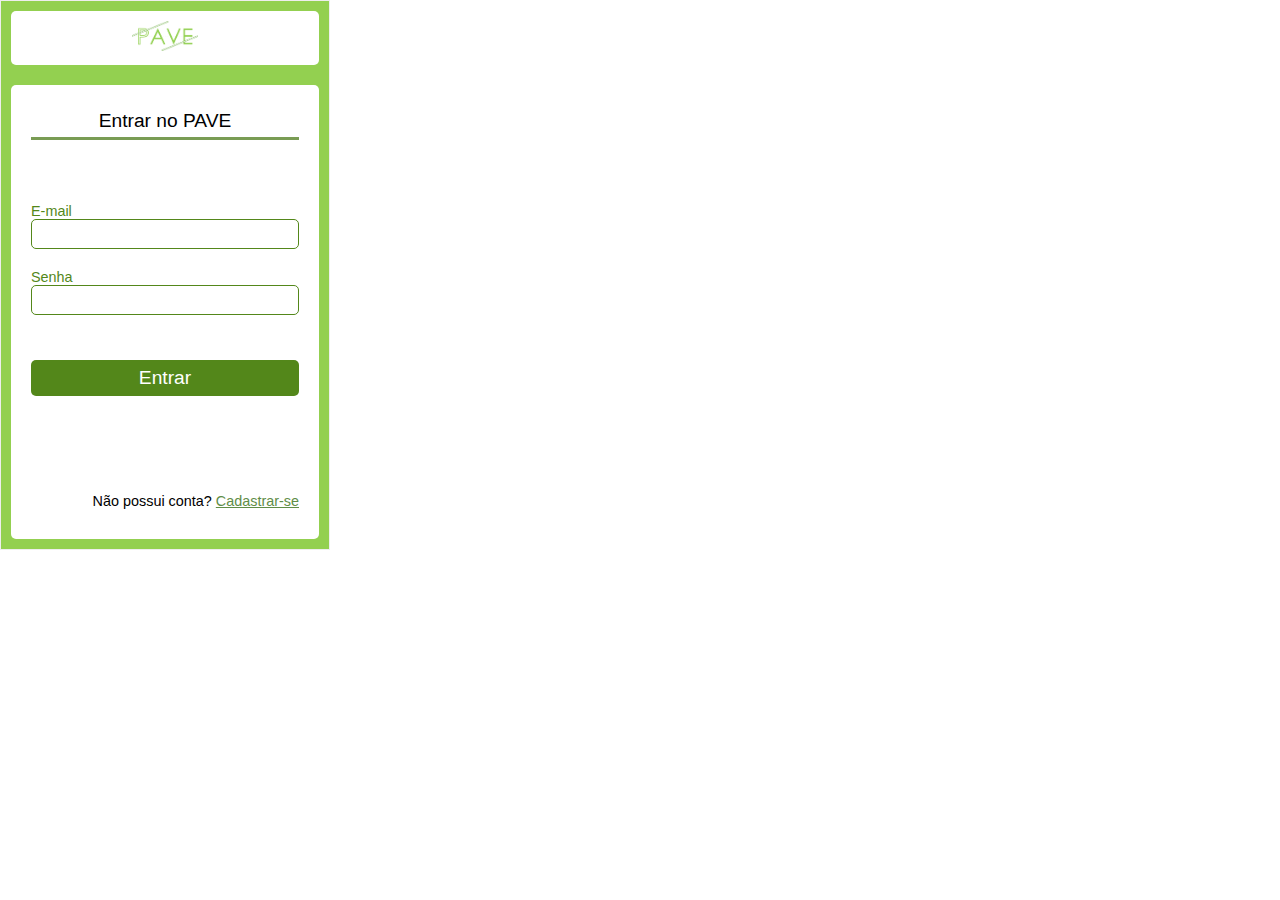
<file: index.html>
<!DOCTYPE html>
<html lang="pt-br">
<head>
	<meta name="viewport" content="width=device-width, initial-scale=1">
	<meta charset="utf-8"/>
	<title>PAVE - Entrar</title>
	<link rel="stylesheet" type="text/css" href="./assets/css/general.css"/>
</head>
<body>
		<header id="header-login">
			<div id="logo-container">
				<img id="logo" src="./assets/img/logo.png" alt="Logotipo PAVE"/>
			</div>
		</header>
		<main id="main">
			<div id="login-container">
				<h1 id="title">Entrar no PAVE</h1>
				<form id="login-form" method="POST" action="./home.html">
					<div class="field-container">
						<label  for="email">E-mail</label>
						<input class="input-login" type="email" name="email" id="email"/>
					</div>
					
					<div class="field-container">
						<label for="password">Senha</label>
						<input class="input-login" type="password" name="password" id="password"/>
					</div>
					
					<div class="field-container">
						<input class="pave-button-dark" type="submit" name="submit" id="submit" value="Entrar"/>
					</div>
				</form>
				<p class="signup-text">Não possui conta? <a href="./cadastro.html">Cadastrar-se</a></p>
			</div>
		</main>
</body>
</html>
</file>
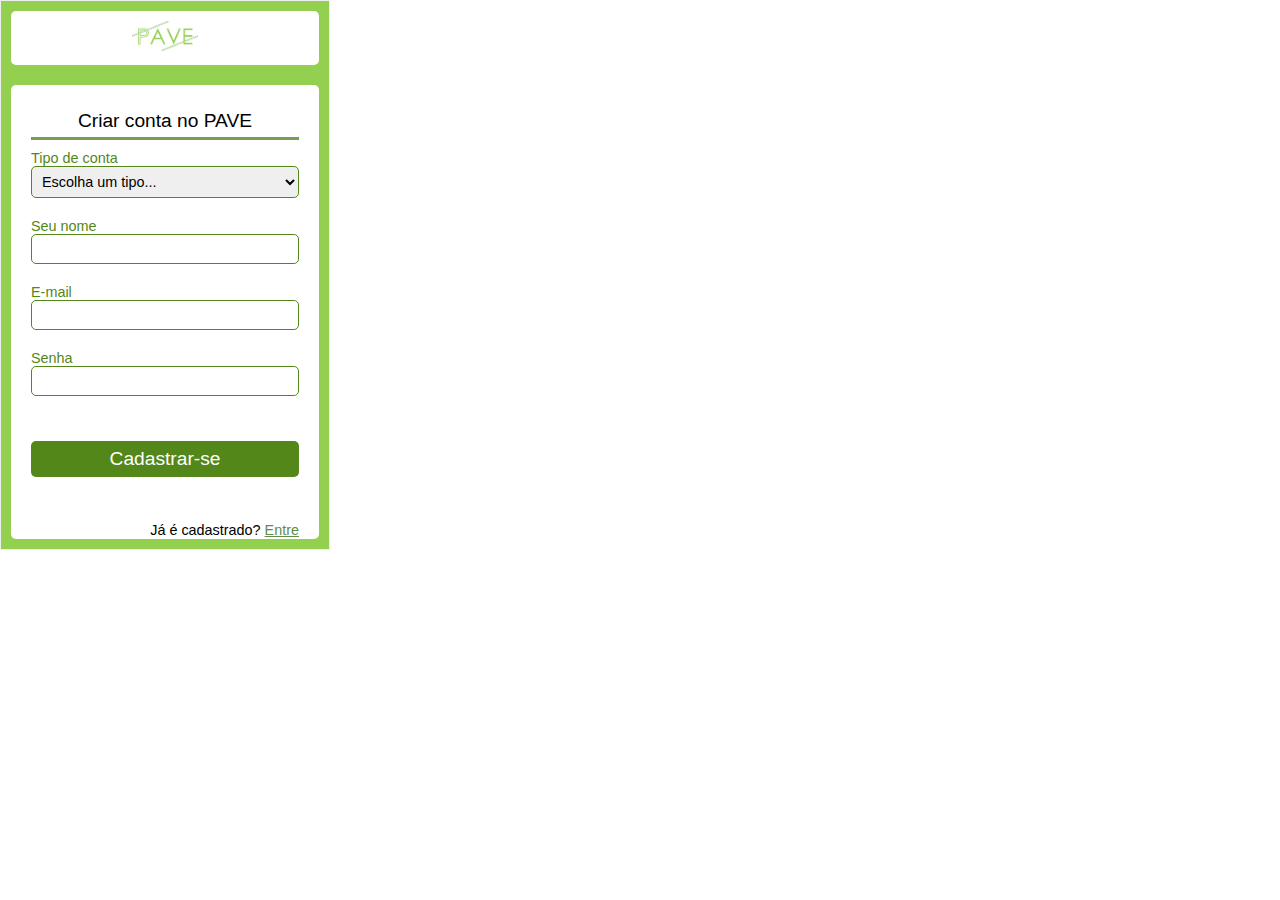
<file: cadastro.html>
<!DOCTYPE html>
<html lang="pt-br">
<head>
    <meta charset="utf-8"/>
	<title>PAVE - Cadastrar-se</title>
	<meta name="viewport" content="width=device-width, initial-scale=1">
	<link rel="stylesheet" type="text/css" href="./assets/css/general.css"/>
</head>
<body>
    <header id="header-signup">
        <div id="logo-container">
            <a href="./index.html">
                <img id="logo" src="./assets/img/logo.png" alt="Logotipo PAVE"/>
            </a>
        </div>
    </header>
    <main id="main-signup">
        <div id="signup-container">
            <h1 id="title">Criar conta no PAVE</h1>
            <form id="signup-form" method="POST" action="./index.html">
            <div class="field-container">
                <label  for="user-type">Tipo de conta</label>
                <select class="input-signup" name="user-type" id="user-type" onchange="alterarFormulario()">
                    <option value="parent">Pai</option>
                    <option value="student">Aluno</option>
                    <option value="school">Escola</option>
                    <option disabled="disabled" selected="selected" value="">Escolha um tipo...</option>
                </select>
            </div>
            
            <div class="field-container">
                <label  for="name">Seu nome</label>
                <input class="input-signup" type="text" name="name" id="name"/>
            </div>
            
            <div class="field-container">
                <label  for="email">E-mail</label>
                <input class="input-signup" type="email" name="email" id="email"/>
            </div>

            <div class="field-container">
                <label for="password">Senha</label>
                <input class="input-signup" type="password" name="password" id="password"/>
            </div>
                
            <div id="school-data">
                <h2 id="school-data-title">Dados da escola</h2>

                <div class="field-container">
                    <label for="cnpj">CNPJ</label>
                    <input class="input-signup" type="text" name="cnpj" id="cnpj"/>
                </div>
                
                <div class="field-container">
                    <label for="nome-representante">Nome do representante</label>
                    <input class="input-signup" type="text" name="nome-representante" id="nome-representante"/>
                </div>
                
                <div class="field-container">
                    <label for="cpf">CPF do representante</label>
                    <input class="input-signup" type="text" name="cpf" id="cpf"/>
                </div>
                
                <div class="field-container">
                    <label for="cep">CEP da escola</label>
                    <input class="input-signup" type="text" name="cep" id="cep"/>
                </div>
                
                <div class="field-container">
                    <label for="logradouro">Logradouro da Escola</label>
                    <input disabled="disabled" class="input-signup" type="text" name="logradouro" id="logradouro"/>
                </div>

                <div class="field-container">
                    <label for="bairro">Bairro da Escola</label>
                    <input disabled="disabled" class="input-signup" type="text" name="bairro" id="bairro"/>
                </div>
                    
                <div class="field-container">
                    <label for="cidade">Cidade da Escola</label>
                    <input disabled="disabled" class="input-signup" type="text" name="cidade" id="cidade"/>
                </div>
                
                <div class="field-container">
                    <label for="numero">Nº da Escola</label>
                    <input class="input-signup" type="text" name="numero" id="numero"/>
                </div>
                
                <div class="field-container">
                    <label for="info-contato">Informações de contato da escola</label>
                    <textarea class="input-signup" rows="3" name="info-contato" id="info-contato"></textarea>
                </div>
                
                <div class="field-container">
                    <label for="sobre">Sobre a escola</label>
                    <textarea class="input-signup" rows="3" name="sobre" id="sobre"></textarea>
                </div>
            </div>
            
            <div class="field-container">
                <input class="pave-button-dark" type="submit" name="submit" id="submit" value="Cadastrar-se"/>
            </div>
                
			</form>
			<p class="login-text">Já é cadastrado? <a href="./index.html">Entre</a></p>
        </div>
    </main>
        

    <script>
        function load() {
            document.querySelector('#user-type').value = "";
        };
        load(); // Limpar o select ao carregar página
        function alterarFormulario() {
            if(event.target.value == 'school') {
                document.querySelector("#school-data").style.display = "flex"; // Exibe os campos de escola
            } else {
                document.querySelector("#school-data").style.display = "none"; // Esconde os campos de escola
            }
        }
    </script>
</body>
</html>
</file>
<file: assets/css/general.css>
/* Begin of Default app configuration*/
:root {
	--color-pave-default: #93D050;
	--color-pave-dark: #53871A;
	--color-pave-dark-alternative: #799C54;
	--color-pave-light-1: #C2E899;
	--color-pave-light-2: #B4E87D;
	--color-pave-white: #FFF;
	--color-pave-black: #000;
}
img {
	max-width: 100%;
}
* {
	box-sizing: border-box;
	padding:0;
	margin: 0;
	text-decoration: none;
}
html, body {
	font-family: sans-serif;
	font-size: 16px;
	background-color: var(--color-pave-white);
	width: 330px;
	height: 550px;
	overflow: hidden;
}
body {
	display: flex;
	flex-direction: column;
	background-color: var(--color-pave-default);
	border: 1px solid #EEE;
}
.acessibility-context {
	position: absolute;
	left: -999em;
	width: 1em;
	overflow: hidden;
}
.pave-button-dark {
	position: relative;
	font-size: 0.9em;
	border: none;
	padding: 6px;
	border-radius: 5px;
	color: var(--color-pave-white);
	background-color: var(--color-pave-dark);
	transition: 0.2s;
	border: 1px solid transparent;
}
.pave-button-dark:hover, .pave-button-dark:focus {
	cursor: pointer;
	color: var(--color-pave-dark);
	background-color: var(--color-pave-light-2);
	border-color: var(--color-pave-dark);
}
main {
	display: flex;
	flex-direction: column;
	height: 100%;
	overflow-y: auto;
	overflow-x: hidden;
	padding: 10px;
}
/* End of app configuration*/

/* Begin of login and signup pages*/
#signup-container, #login-container {
	display: flex;
	flex-direction: column;
	justify-content: space-between;
	border-radius: 5px;
	background-color: var(--color-pave-white);
	padding: 20px;
	overflow-y: auto;
	height: 100%;
}
#header-login, #header-signup {
	display: flex;
	align-items: center;
	flex-direction: column;
	padding: 10px;
}
#logo-container {
	background-color: var(--color-pave-white);
	border-radius: 5px;
	width: 100%;
	text-align: center;
}
#logo {
	height: 50px;
	padding: 10px;
}
#title {
	text-align: center;
	font-size: 1.2em;
	font-weight: normal;
	padding: 5px;
	border-bottom: 3px solid var(--color-pave-dark-alternative);
}
.input-login, .input-signup {
	border-width: 1px;
	border-style: solid;
	border-color: var(--color-pave-dark);
	font-size: 0.9em;
	padding: 6px;
	border-radius: 5px;
}
.input-login:focus, .input-signup:focus {
	border-width: 3px;
}
.field-container label {
	color: var(--color-pave-dark);
	font-size: 0.9em;
}
.field-container #submit {
	margin-top: 25px;
	font-size: 1.2em;
}
/* End of login and signup pages */

/* Begin of app pages configuration */
#header-app {
	display: flex;
    flex-direction: column;
    padding: 10px 15px;
}
.usersearch-container {
	display: flex;
	align-items: center;
	width: 100%;
	border-bottom: 1px solid var(--color-pave-white);
}
#usersearch {
	padding: 5px;
	width: 100%;
	background-color: transparent;
	color: var(--color-pave-white);
	border: none;
	font-size: 1em;
}
#usersearch::placeholder {
	color: var(--color-pave-white);
}
#usersearch-button {
	padding: 3px;
	background-color: transparent;
	border: none;
}
#usersearch-button:hover {
	cursor: pointer;
}

#usersearch-icon 
{
	font-size: 1.4em;
	color: var(--color-pave-white);
}

#options {
    display: flex;
    bottom: 0;
	order: 3;
	background-color: var(--color-pave-white);
}
#options ul {
    display: flex;
    list-style: none;
	flex: 1;
}
#options ul li {
	position: relative;
    flex-grow: 1;
}
#options ul li a {
    display: block;
    width: 100%;
    font-size: 2em;
    text-align: center;
    color: var(--color-pave-dark);
	padding: 15px 0;
	transition: 0.3s;
}
#options ul li:not(:last-child)::before {
    position: absolute;
    content: "";
    width: 0;
    display: block;
    right: 0px;
    top: 15px;
    bottom: 15px;
    border-right: 1px solid var(--color-pave-light-2);
}
#options ul li a:focus, #options ul li a:hover{
	background-color: var(--color-pave-dark);
	color: var(--color-pave-white);
}
/* End of app pages configuration */
/* Begin of feed's header */
#header-pubs {
	padding: 15px;
    border-radius: 5px;
}

#header-pubs div {
	display: flex;
    align-items: center;
    width: 100%;
    justify-content: space-between;
    border-radius: 5px;
    padding: 0 5px;
}
#header-pubs #mypic {
	height: 50px;
    margin-right: 10px;
    border-radius: 5px;
    border: 1px solid #608D47;
}
/* End of feed's header */
/* Begin of pub template configuration */
.pub {
	padding: 10px 0 0 0;
    background-color: var(--color-pave-white);
    border-radius: 5px;
    overflow: hidden;
}
.header-pub {
	display: flex;
    align-items: flex-start;
    padding: 0px 15px;
}
.header-pub .pub-details {
	padding: 0 5px;
	flex: 1
}
.header-pub .pub-details .pub-owner-name a {
	color: #70AD47;
	font-size: 1em;
}

.header-pub .pub-details time {
	font-size: 0.8em;
}
.pub-owner-pic {
    height: 50px;
}
.pub-description {
    font-size: 0.9em;
    padding: 10px 15px;
}
/* End of pub template configuration*/
/* Begin of feed of pubs */
#section-pubs {
	display: flex;
	margin-top: 25px;
	background-color: var(--color-pave-default);
	flex-direction: column;
}
#section-pubs .pub {
	margin-bottom: 15px;
}
#section-pubs .pub-images {
    display: flex;
    width: 100%;
}
/* End of feed of pubs */




#signup-form, #login-form {
	display: flex;
	flex-direction: column;
	justify-content: center;
}

#signup-form .field-container, #login-form .field-container {
	display: flex;
	flex-direction: column;
	margin: 10px 0;
}

p.login-text, p.signup-text {
	margin-top: 25px;
	text-align: right;
	font-size: 0.9em;
	padding: 10px 0;
}
p.login-text a, p.signup-text a {
	color: #608D47;
	text-decoration: underline;
}

#school-data {
    display: none;
    flex-direction: column;
    margin-top: 20px;
}

#school-data-title {
    font-size: 0.9em;
    font-style: italic;
    text-align: center;
}

textarea.input-login {
    resize: none;
}
</file>
